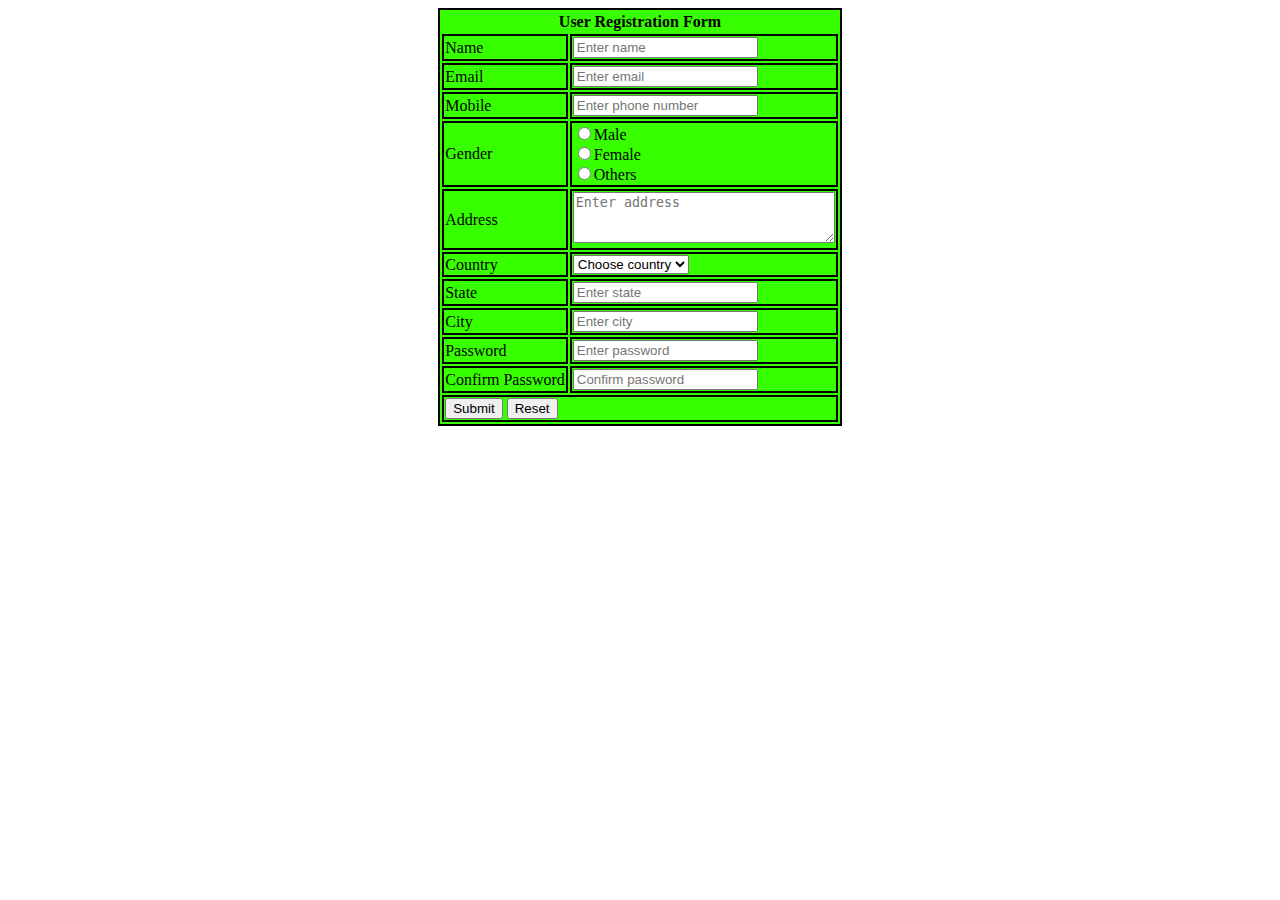
<file: Assignments/Team Lead-Lalit Arvind/Assignment2/index.html>
<!DOCTYPE html>
<html>
<head>
    <title>User Registration Page</title>
    <link rel="stylesheet" href="style.css">
</head>
<body>
    <form method="post" enctype="multipart/form-data">
        <table class="regform">
            <tr>	
                <th colspan="2">User Registration Form</th>
            </tr>
            <tr>
                <td><label for="name">Name</label></td>
                <td><input id="name" type="text" name="name" placeholder="Enter name" required></td>
            </tr>
            <tr>
                <td><label for="email">Email</label></td>
                <td><input id="email" type="email" name="email" placeholder="Enter email" required></td>
            </tr>
            <tr>
                <td><label for="mobile">Mobile</label></td>
                <td><input id="mobile" type="Number" name="mobile" placeholder="Enter phone number" required></td>
            </tr>
            <tr>
                <td><label for="gender">Gender</td>
                <td>
                <input id = "gender" type="radio" name="gender" value="male">Male<br>
                <input id = "gender" type="radio" name="gender" value="female">Female<br>
                <input id = "gender" type="radio" name="gender" value="other">Others<br>
                </td>
            </tr>
            <tr>
                <td><label for="address">Address</label></td>
                <td>		
                    <textarea id="address" name="address" rows="3" cols="30" placeholder="Enter address"></textarea>
                </td>
            </tr>
            <tr>
                <td><label for="country">Country</label></td>
                <td>		
                <select name="country" id="country">
                    <option value="" selected disabled hidden>Choose country</option>
                    <option value="india">India</option>
                    <option value="unitedstates">United States</option>
                    <option value="newzealand">New Zealand</option>
                    <option value="switzerland">Switzerland</option>
                    <option value="australia">Australia</option>
                </select>    
                </td>
            </tr>
            <tr>
                <td><label for="state">State</label></td>
                <td><input id="state" type="text" name="state" placeholder="Enter state" required></td>
            </tr>
            <tr>
                <td><label for="city">City</label></td>
                <td><input id="city" type="text" name="city" placeholder="Enter city" required></td>
            </tr>
            <tr>
                <td><label for="password">Password</label></td>
                <td><input id="password" type="password" name="password" placeholder="Enter password" required></td>
            </tr>
            <tr>
                <td><label for="con_password">Confirm Password</label></td>
                <td><input id="con_password" type="password" name="con_password" placeholder="Confirm password" required></td>
            </tr>
            <tr rowspan="2">
                <td colspan="2">
                <input id="button" type="submit" value="Submit" name="submit">
                <input id="button" type="reset" value="Reset" name="reset">
                </td>
            </tr>
        </table>
    </form>
</body>
</html>
</file>
<file: Assignments/Team Lead-Lalit Arvind/Assignment2/style.css>
.regform{
    margin-left: auto;
    margin-right: auto;
    width: "50%";
    border-spacing: 2px;
    background-color: rgb(55, 255, 0);
    border: 2px solid;
}
td{
    padding: "5px";
    text-align: left;
    border: 2px solid black;
}
</file>
